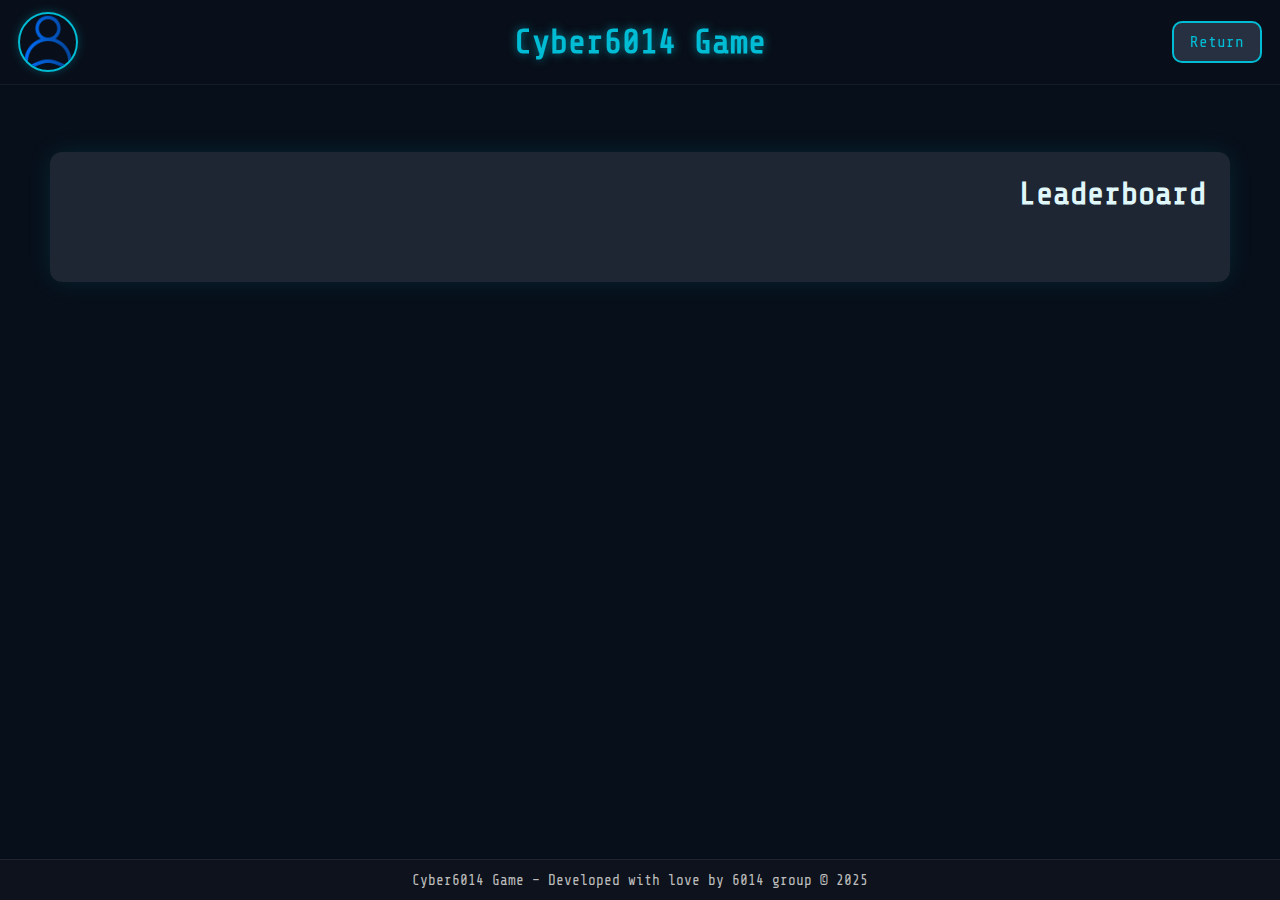
<file: leaderboard.html>
<!DOCTYPE html>
<html lang="ar" dir="rtl">
<head>
  <meta charset="utf-8" />
  <meta name="viewport" content="width=device-width, initial-scale=1" />
  <title>Cyber6014 Game — Leaderboard</title>

  <!-- Global Styles -->
  <link rel="stylesheet" href="style.css" />
</head>

<body data-page="leaderboard">
  <!-- 🔹 Header -->
  <header class="site-header">
    <div class="header-left">
      <!-- Back to main menu -->
      <a class="header-btn" href="main.html">Return</a>
    </div>

    <h1 class="site-title">Cyber6014 Game</h1>

    <div class="header-right profile-menu">
      <!-- Profile picture -->
      <img id="headerProfilePic" class="profile-icon" src="images/default-avatar.png" alt="Profile" />

      <!-- Dropdown for profile and sign-out -->
      <nav id="profileDropdown" class="dropdown">
        <a href="profile.html">Profile</a>
        <button id="logoutBtn" type="button" class="danger">Sign Out</button>
      </nav>
    </div>
  </header>

  <!-- 🔹 Leaderboard Content -->
  <main class="page-wrap">
    <div class="panel">
      <h1>Leaderboard</h1>

      <!-- 🥇 Podium Top 3 -->
      <section id="podium" class="podium"></section>

      <!-- 🔢 Other ranked players -->
      <ol id="leaderboard-list" class="leaderboard-list"></ol>

      <!-- Pagination controls (if needed) -->
      <div id="pagination" class="pagination-controls"></div>
    </div>
  </main>

  <!-- 🔹 Footer -->
  <footer class="site-footer">
    Cyber6014 Game – Developed with love by 6014 group © 2025
  </footer>

  <!-- 🔹 Scripts -->
<script src="js/questionsData.js"></script>
<script src="js/config_and_helpers.js"></script>
<script src="js/user_manager.js"></script>
<script src="js/progress_manager.js"></script>
<script src="js/game_logic.js"></script>
<script src="js/ui_and_routing.js"></script>

</body>
</html>
</file>
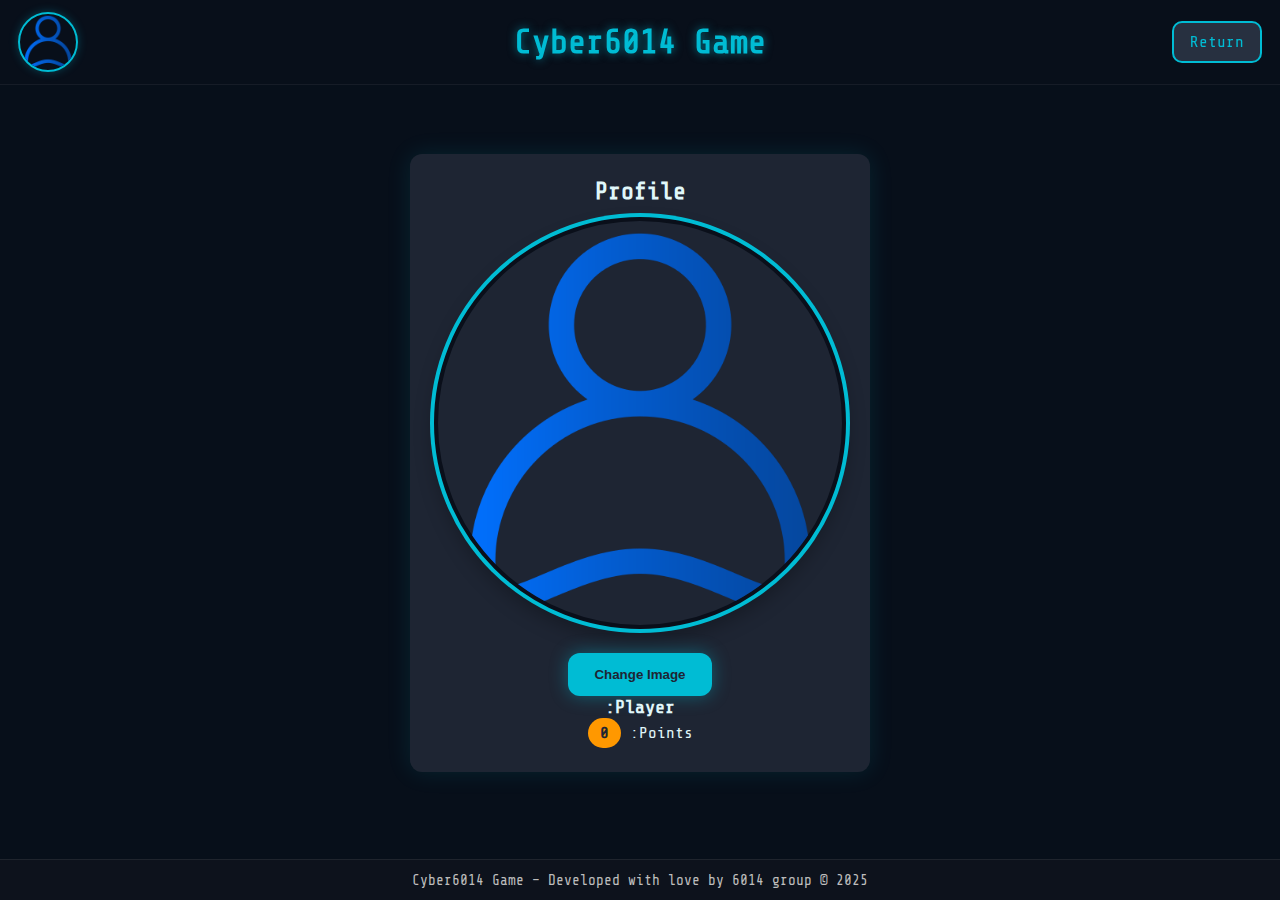
<file: profile.html>
<!DOCTYPE html>
<html lang="ar" dir="rtl">
<head>
  <meta charset="utf-8" />
  <meta name="viewport" content="width=device-width, initial-scale=1" />
  <title>Cyber6014 Game — Profile</title>

  <!-- Global Styles -->
  <link rel="stylesheet" href="style.css" />
</head>

<body data-page="profile">
  <!-- 🔹 Header -->
  <header class="site-header">
    <div class="header-left">
      <!-- Return to main menu -->
      <a class="header-btn" href="main.html">Return</a>
    </div>

    <h1 class="site-title">Cyber6014 Game</h1>

    <div class="header-right profile-menu">
      <!-- Player icon -->
      <img id="headerProfilePic" class="profile-icon" src="images/default-avatar.png" alt="Profile" />

      <!-- Profile dropdown menu -->
      <nav id="profileDropdown" class="dropdown">
        <a href="profile.html">Profile</a>
        <button id="logoutBtn" type="button" class="danger">Sign Out</button>
      </nav>
    </div>
  </header>

  <!-- 🔹 Profile Panel -->
  <main class="page-wrap">
    <div class="panel profile-panel">
      <h2>Profile</h2>

      <!-- Avatar and image upload -->
      <div class="profile-block">
        <img id="profile-pic" src="images/default-avatar.png" alt="Profile Picture" />
        <div class="profile-actions">
          <input id="profile-file" type="file" accept="image/*" class="hidden" />
          <button id="change-pic" type="button">Change Image</button>
        </div>
      </div>

      <!-- Username and score display -->
      <h3>Player: <span id="profile-username"></span></h3>
      <div>Points: <span id="profile-score" class="badge-score">0</span></div>
    </div>
  </main>

  <!-- 🔹 Footer -->
  <footer class="site-footer">
    Cyber6014 Game – Developed with love by 6014 group © 2025
  </footer>

  <!-- 🔹 Scripts -->
<script src="js/questionsData.js"></script>
<script src="js/config_and_helpers.js"></script>
<script src="js/user_manager.js"></script>
<script src="js/progress_manager.js"></script>
<script src="js/game_logic.js"></script>
<script src="js/ui_and_routing.js"></script>

</body>
</html>
</file>
<file: style.css>
/* ====================================
   CYBER6014 GAME - Unified Styles
   ==================================== */

/* Cyber font */
@import url('https://fonts.googleapis.com/css2?family=Share+Tech+Mono&display=swap');

/* Root Variables */
:root{
  --color-bg1:#0a0f1a;
  --color-bg2:#121d2e;
  --color-surface:#1e2533;
  --color-sidebar:#19202b;
  --color-primary:#00bcd4;
  --color-secondary:#ff9800;
  --color-danger:#f44336;
  --color-text:#e0e0e0;
  --color-muted:#95afc0;
  --header-h: 64px;   /* Actual header height */
  --footer-h: 56px;
  --radius:12px;
  --space:10px;
}

/* Reset & base login screen */
*{box-sizing:border-box;margin:0;padding:0}
html,body{height:100%}
body {
  margin: 0;
  font-family: "Share Tech Mono", monospace;
  background: radial-gradient(circle at top, #070f1a);
  color: #e0f7fa;
  display: flex;
  flex-direction: column;
  min-height: 100vh;
  padding-top: var(--header-h);
}

/* Header */
.site-header {
  position: fixed;
  inset-block-start: 0;
  inset-inline: 0;
  display: flex;
  align-items: center;
  justify-content: center; /* Center the main axis content */
  padding: 12px 18px;
  z-index: 1000;
  background: rgba(10, 15, 26, 0.45);
  backdrop-filter: blur(6px);
  border-bottom: 1px solid rgba(255,255,255,.06);
}

.site-footer {
  margin-top: auto; /* Pushes the footer to the bottom of the page */
  width: 100%;
  text-align: center;
  padding: 12px 8px;
  font-size: 0.9rem;
  color: #bdbdbd;
  background: rgba(15,20,30,.7);
  border-top: 1px solid rgba(255,255,255,.08);
}

/* Header components structure */
.header-left,
.header-right {
  display: flex;
  align-items: center;
  gap: 12px;
}

/* Keep elements in their flex positions (left/right) */
.header-left { flex: 1; justify-content: flex-start; }
.header-right { flex: 1; justify-content: flex-end; }

.site-title {
  color: var(--color-primary);
  text-shadow: 0 0 10px rgba(0,188,212,.6);
  font-size: 2.1rem;
  text-align: center;
  flex: 1; /* Makes the title take center space in the header */
  transform: none; /* Remove offset */
  margin: 0;
}

.header-btn{
  background:#273040;border:2px solid var(--color-primary);color:var(--color-primary);
  padding:10px 16px;border-radius:10px;transition:.25s;
}
.header-btn:hover{transform:translateY(-2px);background:rgba(255,152,0,.1)}
.profile-icon{
  width:60px;height:60px;border-radius:50%;object-fit:cover;cursor:pointer; 
  border:2px solid var(--color-primary);box-shadow:0 0 10px rgba(0,188,212,.3);transition:.25s;
}
.profile-icon:hover{transform:translateY(-2px);background:rgba(255,152,0,.1)}


.dropdown{
  position:absolute; inset-block-start:64px; inset-inline-end:0; display:none; flex-direction:column;
  background:var(--color-surface); border-radius:10px; min-width:180px; overflow:hidden;
  box-shadow:0 14px 40px rgba(0,0,0,.55); border:1px solid rgba(255,255,255,.06)
}
.dropdown a,.dropdown button{
  padding:12px 14px; background:none; border:none; color:var(--color-text); text-align:left; cursor:pointer
}
.dropdown a:hover,.dropdown button:hover{background:rgba(0,188,212,.12);color:var(--color-primary)}
.dropdown .danger{color:var(--color-danger)}

/* Auth Page */
.auth-container {
  flex-grow: 1;
  display: flex;
  justify-content: center;
  align-items: center;
}

.auth-card {
  background: rgba(255, 255, 255, 0.06);
  border: 1px solid rgba(255, 255, 255, 0.1);
  box-shadow: 0 0 40px rgba(0, 229, 255, 0.15);
  border-radius: 16px;
  padding: 50px 60px;
  width: 600px; /* Larger card width */
  max-width: 90vw; /* Responsive */
  transition: all 0.3s ease;
  transform: scale(1.02);
}


.auth-form {
  display: none;
  flex-direction: column;
}

.auth-form.active {
  display: flex;
  animation: fadeIn 0.4s ease;
}

.auth-form h2 {
  color: #00e5ff;
  text-align: center;
  margin-bottom: 20px;
}

.auth-form input {
  background: rgba(255, 255, 255, 0.1);
  border: 1px solid rgba(255, 255, 255, 0.2);
  color: white;
  padding: 10px;
  border-radius: 6px;
  margin-bottom: 12px;
  outline: none;
}

.auth-form input:focus {
  border-color: #00e5ff;
  box-shadow: 0 0 6px rgba(0, 229, 255, 0.5);
}

.btn-primary {
  background: #00e5ff;
  color: #000;
  font-weight: bold;
  padding: 10px;
  border: none;
  border-radius: 6px;
  cursor: pointer;
  transition: 0.2s;
}

.btn-primary:hover {
  background: #00bcd4;
  transform: translateY(-2px);
}

.switch-text {
  color: #bdbdbd;
  margin-top: 15px;
  font-size: 0.9rem;
  text-align: center;
}

.switch-text span {
  color: #00e5ff;
  cursor: pointer;
  text-decoration: underline;
}

.forgot-pass {
  color: #00bcd4;
  font-size: 0.8rem;
  text-align: right;
  margin-bottom: 10px;
  text-decoration: none;
}

.error-msg {
  color: #ff6f61;
  font-size: 1rem;
  text-align: center;
  margin-top: 12px;
  height: 16px;
}


@keyframes fadeIn {
  from { opacity: 0; transform: scale(0.97); }
  to { opacity: 1; transform: scale(1); }
}

@keyframes bgMove{
  0%{background-position:0% 50%}
  50%{background-position:100% 50%}
  100%{background-position:0% 50%}
}

/* General Utilities */
a{color:var(--color-primary);text-decoration:none}
a:hover{filter:brightness(1.2)}
.hidden{display:none!important}
.mb-2{margin-bottom:12px}
.push-left{margin-inline-start:auto}


/* Main Content Layout (Game/Leaderboard/Profile) */
.page-wrap,
.main-container,
.game-wrap {
  /* Force content to fill the remaining screen space */
  display: flex;
  justify-content: flex-start;
  align-items: flex-start;
  gap: 32px;
  width: 90%;
  max-width: 1800px;
  margin: 40px auto;
  flex-grow: 1;
  width: 100%;
  max-width: 1200px;
  padding: 20px var(--space); /* Use space variable for side padding */
  margin: 0 auto;
}

.game-wrap2 {
  display: flex;
  justify-content: flex-start;
  align-items: flex-start;
  gap: 32px;
  width: 90%;
  max-width: 1800px;
  margin: 140px auto;
  padding-left: 230px;
}

/* Common containers */
.page-wrap,.main-container{padding-top:70px; padding-bottom:60px}
.panel{background:var(--color-surface);border-radius:var(--radius);padding:24px;
  width:min(100%,1200px); margin:18px auto; box-shadow:0 0 25px rgba(0,188,212,.12)}
.logo{display:flex;align-items:center;gap:10px;margin-bottom:18px}
.badge{width:40px;height:40px;border-radius:50%;display:flex;align-items:center;justify-content:center;
  background:var(--color-primary);color:var(--color-surface);font-weight:700;box-shadow:0 0 10px var(--color-primary)}
.title{color:var(--color-primary);font-size:1.4rem}
.subtitle{color:var(--color-muted);font-size:.95rem}

/* Form Elements (general) */
.card{background:#273040;border-radius:12px;border:1px solid rgba(255,255,255,.06);padding:20px}
.row{display:flex;gap:14px;align-items:flex-end;margin-bottom:12px}
.col{flex:1}
.col-narrow{flex:0 0 220px}
.label{font-size:.85rem;color:var(--color-muted);margin-bottom:6px}
input[type="text"],input[type="password"]{
  width:100%;padding:12px;border-radius:10px;border:2px solid #3c4a60;background:#1e2533;color:var(--color-text);
  transition:.25s
}
input:focus{outline:none;border-color:var(--color-primary);box-shadow:0 0 6px var(--color-primary)}
.actions{display:flex;gap:10px;align-items:center;margin-top:16px}
button{padding:14px 26px;border:none;border-radius:12px;cursor:pointer;font-weight:700;
  background:var(--color-primary);color:var(--color-surface);box-shadow:0 0 18px rgba(0,188,212,.4);transition:.25s}
button:hover{transform:translateY(-1px);box-shadow:0 0 24px var(--color-primary)}
.ghost{background:transparent;color:var(--color-text);border:2px solid rgba(255,255,255,.15)}
.ghost:hover{background:rgba(255,255,255,.06);color:var(--color-primary);border-color:var(--color-primary)}
.danger{color:var(--color-danger)}

/* Main screen */
.main-container{
  display:flex;flex-direction:column;align-items:center;justify-content:center;min-height:calc(100vh - 130px);
  gap:24px;text-align:center
}
.hero-title{font-size:1.6rem;color:var(--color-primary);text-align: center; text-shadow:0 0 12px rgba(0,188,212,.4)}
.big-start-btn{
  padding:24px 64px;font-size:1.6rem;border-radius:18px;box-shadow:0 0 24px rgba(0,188,212,.6)
}
.big-start-btn:hover{transform:scale(1.03)}

/* 🧭 Sidebar (Game/Profile Page) */
.sidebar-info {
  flex: 0.9; /* Smaller flex basis */
  background: rgba(255, 255, 255, 0.05);
  border-radius: 14px;
  padding: 25px 10px;
  text-align: center;
  box-shadow: 0 0 20px rgba(0, 188, 212, 0.1);
  display: flex;
  flex-direction: column;
  align-items: center;
  gap: 18px;
  margin-left: auto;
}

#profile-card {
  background: rgba(0, 0, 0, 0.15);
  border: 1px solid rgba(255, 255, 255, 0.08);
  border-radius: 10px;
  padding: 16px;
  margin-bottom: 20px;
}

#sidebar-profile-pic {
  width: 90px;
  height: 90px;
  border-radius: 50%;
  border: 3px solid var(--color-primary);
  object-fit: cover;
  margin-bottom: 8px;
}

#current-username {
  color: var(--color-primary);
  font-size: 1.2rem;
  margin-bottom: 8px;
}

.score-value {
  color: #ffb300;
  font-family: monospace;
  font-size: 1.3rem;
}

.score-display {
  color: var(--color-secondary);
  font-size: 1.1rem;
  font-weight: bold;
}


/*  Difficulty Legend */
.difficulty-legend {
  margin-top: 10px;
  background: rgba(0, 0, 0, 0.15);
  border-radius: 10px;
  padding: 10px;
  text-align: left;
}

.difficulty-legend h3 { /* The title */
  color: #00e5ff;
  text-shadow: 0 0 8px rgba(0, 229, 255, 0.5);
  font-size: 1.3rem;
  margin-bottom: 10px;
}

.legend-list {
  list-style: none;
  margin: 15px 0 0 0;
  padding: 0;
  display: flex;
  flex-direction: column;
  gap: 14px; /* Increase spacing between elements */
  font-family: 'Courier New', monospace;
  color: #cfd8dc;
}

/* Style for each item */
.legend-list li {
  display: flex;
  align-items: center;
  justify-content: space-between;
  background: rgba(255, 255, 255, 0.03);
  border: 1px solid rgba(0, 229, 255, 0.1);
  border-radius: 12px;
  padding: 10px 18px;
  box-shadow: 0 0 10px rgba(0, 229, 255, 0.05);
  transition: 0.25s ease;
  font-size: 1rem;
  letter-spacing: 0.5px; /* Slight letter spacing */
}

.legend-list li:hover {
  box-shadow: 0 0 18px rgba(0, 229, 255, 0.2);
  transform: translateY(-2px);
}

/* The badge */
.difficulty-level {
  font-weight: bold;
  padding: 6px 16px; /* Wider padding */
  border-radius: 8px;
  min-width: 90px; /* Larger fixed width */
  text-align: center;
  color: #e0f7fa;
  font-size: 1.05rem;
}

/* Easy */
.difficulty-level.easy {
  background: linear-gradient(145deg, #00a896, #028090);
  box-shadow: 0 0 10px rgba(0, 229, 255, 0.15);
}

/* Medium */
.difficulty-level.medium {
  background: linear-gradient(145deg, #e7ae31, #846c0f);
  box-shadow: 0 0 10px rgba(0, 229, 255, 0.15);
}

/* Hard */
.difficulty-level.hard {
  background: linear-gradient(145deg, #5f0f40, #9a031e);
  box-shadow: 0 0 10px rgba(255, 99, 132, 0.15);
}


/* 🕹️ Main Game Area */
.main-content {
  flex: 5.4;
  background: rgba(255, 255, 255, 0.04);
  border-radius: 14px;
  padding: 60px 50px;
  box-shadow: 0 0 30px rgba(0, 188, 212, 0.15);
  text-align: center;
  display: flex;
  flex-direction: column;
  align-items: center;
  justify-content: center;
}

/* Title + Subtitle */
#start-screen .title {
  font-size: 2.4rem;
  color: var(--color-primary);
  text-shadow: 0 0 12px rgba(0,188,212,0.5);
}

#start-screen .subtitle {
  font-size: 1.1rem;
  color: #aaa;
  margin-bottom: 20px;
}


/* Category & Difficulty Buttons */
.difficulty-row {
  margin-top: 30px;
  display: flex;
  justify-content: center;
  gap: 40px;
}

.difficulty-btn {
  position: relative;
  width: 260px;
  height: 480px;
  border-radius: 40px;
  display: flex;
  align-items: flex-start;
  justify-content: center;
  padding-top: 40px;
  font-size: 64px;
  font-weight: 700;
  text-transform: lowercase;
  opacity: 1;
  cursor: pointer;
  transition: 0.25s;
}

.difficulty-easy { background:linear-gradient(145deg, #06be87, #02917e); }
.difficulty-medium { background:linear-gradient(145deg, #e7ae31, #846c0f); }
.difficulty-hard { background:linear-gradient(145deg, #90102a, #ae0808); }

.locked {
  filter: grayscale(1) brightness(0.6);
  cursor: not-allowed;
}

.difficulty-btn:not(.locked):hover {
  transform: translateY(-8px) scale(1.03);
  box-shadow: 0 0 20px rgba(231, 230, 230, 0.35);
}


/* text inside the selection box */
.difficulty-btn span {
    position: absolute;
    top: 25px;
    left: 50%;
    transform: translateX(-50%);
    font-size: 70px;
    font-weight: 700;

    color: rgba(255, 255, 255, 0.52); /* more visible */
    
    letter-spacing: 3px;
    pointer-events: none;
    user-select: none;
}

.diff-icon {
  width: 100%;            /* أكبر */
  max-width: 400px;      /* تكبير الحد الأعلى */
  margin-top: 100px;      /* تنزل الصورة لتحت أكثر */
  opacity: 0.45;         /* شفافية أعلى */
  pointer-events: none;
  transition: transform 0.35s ease, opacity 0.2s ease;
}

.difficulty-btn:hover .diff-icon {
  transform: scale(1.08);
  opacity: 0.75;         /* تزيد الوضوح عند الهوفر */
}






/* Common Styling */
.link-card{background:#273040;border:1px solid rgba(255,255,255,.05);border-radius:12px;padding:14px;margin-bottom:12px}
.title-small{color:var(--color-primary);font-weight:700}
.score-value{font-size:2rem;color:var(--color-secondary);text-shadow:0 0 6px rgba(255,152,0,.4)}


/* Question Display */
.question-box {
  max-width: 850px;
  margin: 35px auto 0;
  background: rgba(255, 255, 255, 0.03);
  border-radius: 18px;
  padding: 40px 32px;
  box-shadow: 0 0 12px rgba(0, 188, 212, 0.08);
}

.question-text {
  font-size: 1.4rem;
  font-weight: 600;
  margin-bottom: 28px;
  color: #eaf7fa;
  line-height: 1.6;
  text-align: center;
}

/* 2×2 Grid layout for answers */
/* Question options - Long text support */
.options-grid {
  display: grid;
  grid-template-columns: repeat(auto-fit, minmax(320px, 1fr));
  gap: 35px 60px;
  justify-content: center;
  align-items: start; /* Makes them extend by height */
  margin: 50px auto;
  width: 90%;
  max-width: 950px;
  padding: 20px;
}

/* The buttons */
.option-btn {
  background: rgba(60, 80, 100, 0.25);
  border: 1px solid rgba(255, 255, 255, 0.08);
  color: #f0f0f0;
  font-size: 1.1rem;
  padding: 18px 22px;
  border-radius: 16px;
  text-align: center;
  cursor: pointer;
  transition: all 0.25s ease;
  width: 100%;
  min-height: 70px; /* Ensures comfortable height */
  white-space: normal; /* Allows long lines to wrap */
  word-wrap: break-word; /* Prevents text from leaving the box */
  line-height: 1.5; /* Adds breathing room between lines */
  box-shadow: 0 0 15px rgba(0, 229, 255, 0.1);
}




/* Hover glow */
.option-btn:hover:not([disabled]) {
  background: rgba(0, 229, 255, 0.18);
  border-color: rgba(0, 229, 255, 0.5);
  box-shadow: 0 0 20px rgba(0, 229, 255, 0.3);
  transform: translateY(-3px);
}


/* Correct / Wrong answers */
/* Correct answer button */
.option-btn.correct-answer {
  background: linear-gradient(145deg, #00c853, #00e676);
  border-color: rgba(0, 255, 128, 0.5);
  box-shadow: 0 0 25px rgba(0, 255, 128, 0.4);
  color: #fff;
  transform: scale(1.03);
}

/* Wrong answer button */
.option-btn.wrong-answer {
  background: linear-gradient(145deg, #b71c1c, #d50000);
  border-color: rgba(255, 64, 64, 0.5);
  box-shadow: 0 0 25px rgba(255, 0, 0, 0.25);
  color: #fff;
  transform: scale(0.98);
}

/* Message after answering */
#feedback-message {
  margin-top: 35px; /* Spacing from the question */
  font-size: 1.3rem;
  font-weight: bold;
  text-align: center;
  color: #00e676; /* Green color */
  text-shadow: 0 0 10px rgba(0, 255, 128, 0.5);
  transition: all 0.3s ease;
}

/* Message in case of error */
#feedback-message.wrong {
  color: #ff5252;
  text-shadow: 0 0 8px rgba(255, 82, 82, 0.4);
}


.option-btn:disabled:not(.correct-answer):not(.wrong-answer) {
  background: rgba(255,255,255,0.05);
  color: #999;
  cursor: default;
  opacity: 0.8;
}

.options-grid button:disabled:not(.correct-answer):not(.wrong-answer){
  background:var(--color-surface);color:var(--color-muted);opacity:.5;cursor:default
}

/* Screens visibility helpers */
.game-section{display:none}
.game-section.active{display:block}
.hidden{display:none!important}

/* Feedback modal */
.feedback-modal {
  position: fixed;
  inset: 0;
  background: none !important;
  display: none;
  align-items: center;
  justify-content: center;
  z-index: 1200;
}

.feedback-modal.active {
  display: flex;
}

#feedback-popup,
#incident-screen {
  background: none !important;
  pointer-events: auto;
  z-index: 1300;
}

#feedback-popup.hidden,
#incident-screen.hidden {
  display: none !important;
  background: none !important;
  pointer-events: none !important;
  opacity: 0 !important;
  visibility: hidden !important;
}


.modal-card{
  width:min(100%,640px);background:var(--color-surface);border-radius:12px;border:1px solid rgba(255,255,255,.05);
  padding:20px; text-align:center; box-shadow:0 18px 60px rgba(0,0,0,.6)
}
.feedback-character{
  width:150px;height:150px;border-radius:50%;object-fit:cover;margin:16px auto;border:4px solid var(--color-primary)
}
.feedback-actions{display:flex;gap:10px;justify-content:center;flex-wrap:wrap;margin-top:14px}

/* Leaderboard */
/* List of remaining competitors */
#leaderboard-list{
  list-style:none;display:flex;flex-direction:column;gap:8px;max-width:700px;margin:10px auto 0;padding:0
}
#leaderboard-list li{
  display:flex;align-items:center;justify-content:space-between;gap:12px;
  background:rgba(255,255,255,.03);border:1px solid rgba(255,255,255,.06);
  border-radius:12px;padding:10px 12px;transition:.15s
}
#leaderboard-list li:hover{transform:translateY(-2px);box-shadow:0 10px 30px rgba(0,0,0,.45)}
.rank{min-width:36px;text-align:center;color:var(--color-primary);font-weight:800}
.player{display:flex;align-items:center;gap:8px;flex:1}
.avatar{width:44px;height:44px;border-radius:50%;object-fit:cover;border:2px solid rgba(255,255,255,.06)}
.player-info .name{font-weight:700}
.player-info .meta{font-size:.85rem;color:var(--color-muted)}
.score{background:linear-gradient(90deg,rgba(255,152,0,.12),rgba(0,188,212,.08));color:var(--color-secondary);
  padding:6px 10px;border-radius:999px;min-width:70px;text-align:center;font-weight:800}
#leaderboard-list li.current-user{border:2px solid var(--color-secondary);box-shadow:0 0 12px rgba(255,152,0,.35)}

/* ========== Leaderboard Podium (Top 3) ========== */
.podium{
  margin: 18px auto 10px;
  max-width: 980px;
  display: flex;
  align-items: flex-end;
  justify-content: center;
  gap: 28px;
}

.podium .slot{
  display:flex;
  flex-direction:column;
  align-items:center;
  gap:10px;
  text-align:center;
  min-width: 180px;
}

.podium .slot .avatar-wrap{
  position: relative;
  display: grid;
  place-items: center;
}

.podium .slot .avatar-lg{
  width: 120px;
  height: 120px;
  border-radius: 50%;
  object-fit: cover;
  border: 4px solid rgba(255,255,255,.08);
  box-shadow: 0 14px 40px rgba(0,0,0,.45);
  background: rgba(0, 0, 0, 0.05);
}

.podium .slot.first .avatar-lg{ width: 140px; height: 140px; border-color: var(--color-secondary); }
.podium .slot.second .avatar-lg{ width: 120px; height: 120px; }
.podium .slot.third  .avatar-lg{ width: 110px; height: 110px; }

.podium .rank-badge{
  position: absolute;
  bottom: -8px;
  right: 50%;
  transform: translateX(50%);
  background: #000000; /* Solid color (black) */
  color: #05bcd8; /* Text color */
  border: none; /* No transparent borders */
  border-radius: 999px;
  padding: 4px 12px;
  font-weight: 800;
  box-shadow: 0 6px 18px rgba(0,0,0,.45);
  z-index: 2; /* Covers the image behind it */
  opacity: 1;
}


.podium .name{
  font-weight: 800;
  margin-top: 8px;
}

.podium .score-pill{
  background: linear-gradient(90deg, rgba(255,152,0,.12), rgba(0,188,212,.08));
  color: var(--color-secondary);
  padding: 6px 12px;
  border-radius: 999px;
  font-weight: 900;
  box-shadow: 0 6px 18px rgba(0,0,0,.35);
}

/* Podium heights (step shape) */
.podium .slot.first  { margin-bottom: 0; }
.podium .slot.second { margin-bottom: 18px; }
.podium .slot.third  { margin-bottom: 26px; }

/* Mobile */
@media (max-width: 700px){
  .podium{ gap: 18px; }
  .podium .slot{ min-width: 150px; }
  .podium .slot.first  .avatar-lg{ width:120px; height:120px; }
  .podium .slot.second .avatar-lg{ width:105px; height:105px; }
  .podium .slot.third  .avatar-lg{ width:98px;  height:98px; }
}


/* Leaderboard List (below podium) */
.leaderboard-list{ list-style: none; padding: 0; margin-top: 16px; }
.leaderboard-list li{
  display:flex; align-items:center; justify-content:space-between; gap:12px;
  background: rgba(255,255,255,.03);
  border: 1px solid rgba(255,255,255,.06);
  border-radius: 12px;
  padding: 10px 12px;
  transition: .15s;
}
.leaderboard-list li:hover{ transform: translateY(-2px); box-shadow: 0 10px 30px rgba(0,0,0,.45); }
.leaderboard-list .rank{ min-width: 36px; text-align:center; color: var(--color-primary); font-weight: 800; }
.leaderboard-list .player{ display:flex; align-items:center; gap:10px; flex:1; }
.leaderboard-list .avatar{ width:44px; height:44px; border-radius:50%; object-fit:cover; border:2px solid rgba(255,255,255,.06); }
.leaderboard-list .player-info .name{ font-weight: 800; }
.leaderboard-list .player-info .meta{ font-size: .85rem; color: var(--color-muted); }
.leaderboard-list .player-info.en{display: flex;align-items: center;gap: 8px;direction: ltr;text-align: left;}
.leaderboard-list .player-info.en .meta{font-size: .85rem;color: var(--color-muted);white-space: nowrap;}
.leaderboard-list .player-info.en .name{font-weight: 800;}
.leaderboard-list .score{
  background: linear-gradient(90deg, rgba(255,152,0,.12), rgba(0,188,212,.08));
  color: var(--color-secondary);
  padding: 6px 10px;
  border-radius: 999px;
  min-width: 70px;
  text-align: center;
  font-weight: 900;
}
.leaderboard-list li.current-user{ border:2px solid var(--color-secondary); box-shadow:0 0 12px rgba(255,152,0,.35); }


/* Profile */
.profile-panel{max-width:460px;margin:20px auto;text-align:center}
#profile-pic{
  width:128px;height:128px;border-radius:50%;object-fit:cover;margin:12px auto;
  border:4px solid var(--color-primary);box-shadow:0 12px 40px rgba(0,188,212,.10);background:rgba(255,255,255,.06)
}
.profile-actions{margin-top:8px}
.badge-score{display:inline-block;background:var(--color-secondary);color:var(--color-surface);
  padding:6px 12px;border-radius:999px;font-weight:900}

/* Responsive */
@media (max-width:900px){
  .row{flex-direction:column}
  .col-narrow{width:100%}
  .options-grid{grid-template-columns:1fr}
}

/* Pagination controls */
.pagination-controls {
  display: flex;
  justify-content: center;
  align-items: center;
  gap: 12px;
  margin-top: 18px;
  font-size: 1rem;
  color: var(--color-text);
}

.page-btn {
  background: var(--color-primary);
  color: var(--color-surface);
  border: none;
  padding: 8px 16px;
  border-radius: 8px;
  font-weight: bold;
  cursor: pointer;
  transition: 0.25s ease;
}

.page-btn:hover {
  background: var(--color-secondary);
  color: #000;
  transform: scale(1.05);
}


/* Categories Grid (3x3 layout) */
.category-grid {
  display: grid;
  grid-template-columns: repeat(2, 1fr);
  gap: 82px;
  justify-items: center;
  margin-top: 40px;
}

/* Category Buttons */
.category-btn {
  width: 100%;
  max-width: 280px;
  height: 150px;
  font-size: 1.4rem;
  font-weight: bold;
  border-radius: 18px;
  background: linear-gradient(145deg, #0d1b2a, #1b263b);
  color: var(--color-primary);
  border: 2px solid rgba(0,188,212,.2);
  box-shadow: 0 0 20px rgba(0,188,212,.1);
  transition: 0.3s ease;
}

.category-btn.locked {
  filter: brightness(0.5) grayscale(0.6);
  box-shadow: 0 0 12px rgba(255, 0, 0, 0.4);
  cursor: not-allowed;
}


.difficulty-btn.locked {
  filter: brightness(0.5) blur(0.4px);
  box-shadow: 0 0 10px rgba(255, 0, 0, 0.4);
  cursor: not-allowed;
  opacity: 0.6;
}


/* Row layout for difficulty buttons under start screen */
.difficulty-row {
    margin-top: 40px;
    margin-bottom: 20px;
    display: flex;
    justify-content: center;
    gap: 30px; /* space between cards */
}



/* Answers Grid (2x2 layout) */
.answers-grid {
  display: grid;
  grid-template-columns: 1fr 1fr;
  gap: 18px;
  margin-top: 40px;
  width: 90%;
  max-width: 900px;
  margin-left: auto;
  margin-right: auto;
}

.option-btn {
  padding: 25px;
  font-size: 22px;
  background: rgba(255,255,255,0.05);
  border: 1px solid rgba(255,255,255,0.1);
  border-radius: 16px;
  color: white;
  cursor: pointer;
  transition: 0.2s;
}

.option-btn:hover:not(:disabled) {
  background: rgba(255,255,255,0.15);
  transform: scale(1.02);
}

.correct-answer {
  background: #00c777 !important;
}

.wrong-answer {
  background: #c70039 !important;
}

.next-question-btn {
  background:transparent;
  color:var(--color-text);
  border:2px solid rgba(255,255,255,.15)
}

.next-question-btn:hover {
  background:rgba(255,255,255,.06);
  color:var(--color-primary);
  border-color:var(--color-primary)
}

.hidden {
  display: none !important;
}




/* =========================================
   NEW PROFILE PAGE DESIGN
   ========================================= */

/* Center the card on the page */
.profile-card-container {
  position: relative;
  width: 100%;
  max-width: 500px;
  background: rgba(30, 37, 51, 0.6); /* Semi-transparent dark base */
  border: 1px solid rgba(255, 255, 255, 0.1);
  border-radius: 24px;
  overflow: hidden;
  margin: 40px auto;
  box-shadow: 0 20px 50px rgba(0, 0, 0, 0.5);
  backdrop-filter: blur(12px);
}

/* Decorative Top Banner */
.profile-header-bg {
  height: 120px;
  background: linear-gradient(135deg, var(--color-bg1), var(--color-surface));
  border-bottom: 1px solid rgba(255, 255, 255, 0.05);
  position: relative;
}

/* Main Content Area */
.profile-content {
  padding: 0 30px 40px;
  text-align: center;
  position: relative;
  top: -60px; /* Pulls content up to overlap the banner */
}

/* Avatar Styling */
.avatar-wrapper {
  position: relative;
  width: 140px;
  height: 140px;
  margin: 0 auto 15px;
}

#profile-pic {
  width: 100%;
  height: 100%;
  border-radius: 50%;
  object-fit: cover;
  border: 4px solid var(--color-bg1); /* Matches background to look "cut out" */
  box-shadow: 0 0 0 4px var(--color-primary), 0 10px 20px rgba(0,0,0,0.3);
  background: #1e2533;
}

/* Edit Pencil Button */
.edit-btn {
  position: absolute;
  bottom: 5px;
  right: 5px;
  width: 36px;
  height: 36px;
  border-radius: 50%;
  background: var(--color-secondary);
  border: 2px solid var(--color-bg1);
  color: white;
  font-size: 1rem;
  display: flex;
  align-items: center;
  justify-content: center;
  cursor: pointer;
  box-shadow: 0 4px 10px rgba(0,0,0,0.3);
  padding: 0; /* Reset padding */
}
.edit-btn:hover {
  transform: scale(1.1);
  background: #ffa726;
}

/* Username Text */
.username-display {
  font-size: 2rem;
  color: white;
  margin: 0;
  text-shadow: 0 0 10px rgba(0, 188, 212, 0.5);
}

.user-rank {
  color: var(--color-muted);
  font-size: 0.95rem;
  margin-top: 5px;
  letter-spacing: 1px;
  text-transform: uppercase;
}

/* Stats Grid */
.stats-grid {
  display: grid;
  grid-template-columns: repeat(3, 1fr);
  gap: 15px;
  margin: 30px 0;
}

.stat-box {
  background: rgba(255, 255, 255, 0.03);
  border: 1px solid rgba(255, 255, 255, 0.05);
  border-radius: 12px;
  padding: 15px 10px;
  display: flex;
  flex-direction: column;
  align-items: center;
  transition: 0.2s;
}

.stat-box:hover {
  background: rgba(255, 255, 255, 0.06);
  transform: translateY(-3px);
}

.stat-label {
  font-size: 0.8rem;
  color: var(--color-muted);
  margin-bottom: 5px;
  text-transform: uppercase;
}

.stat-value {
  font-size: 1.4rem;
  font-weight: bold;
  color: var(--color-primary);
}

/* Buttons at the bottom */
.profile-actions-row {
  display: flex;
  justify-content: center;
  gap: 15px;
}

.btn-secondary {
  background: transparent;
  border: 1px solid rgba(255, 255, 255, 0.2);
  color: var(--color-text);
  padding: 10px 24px;
  border-radius: 8px;
  font-weight: 600;
  transition: 0.2s;
}
.btn-secondary:hover {
  border-color: var(--color-primary);
  color: var(--color-primary);
  background: rgba(0, 188, 212, 0.05);
}

/* ---------------- Clean Minimal Welcome Bubble (No glow, no box, no bg) ---------------- */

.welcome-overlay {
  position: fixed;
  bottom: -100px;
  left: 50px;

  /* no background at all */
  background: none !important;

  /* increased size by scaling container instead of image distortion */
  transform: scale(1.2);

  /* no padding or border */
  padding: 0;
  border: none;

  /* keep it flexible */
  width: auto;
  height: auto;

  /* fast fade animation */
  opacity: 1;
  visibility: visible;
  transition: opacity 0.2s ease-in-out, visibility 0.2s;

  /* allow clicks to pass through */
  pointer-events: none;

  z-index: 9999;
}

/* The image itself receives click events */
.welcome-overlay img {

  /* REMOVE ALL effects */
  box-shadow: none !important;
  border: none !important;
  outline: none !important;
  background: none !important;
  border-radius: 0 !important;
}

/* Hidden state */
.welcome-overlay.hidden-welcome {
  opacity: 0;
  visibility: hidden;
}

/* Hover: make the image bigger smoothly */
.welcome-overlay img {
  pointer-events: auto;
  max-width: 600px;
  max-height: 600px;
  cursor: pointer;

  /* smooth transition */
  transition: transform 0.25s ease-in-out;
}

/* On hover → enlarge */
.welcome-overlay img:hover {
  transform: scale(1.02); /* increase image size by ~18% */
}




.image-option {
  display: inline-block;
  margin: 10px;
  text-align: center;
  cursor: pointer;
  transition: transform 0.2s ease;
}
.image-option:hover {
  transform: scale(1.05);
}
.quiz-image {
  width: 220px;
  height: auto;
  border-radius: 8px;
  border: 2px solid transparent;
}
.image-option.correct .quiz-image {
  border-color: limegreen;
}
.image-option.wrong .quiz-image {
  border-color: red;
}



.main-question-image {
  display: block;
  width: 80%;
  max-width: 700px;
  margin: 0 auto 30px;
  border-radius: 12px;
  pointer-events: none; /* unclickable */
  user-select: none;
}




#question-image {
  display: flex;
  justify-content: center;
  margin: 20px 0 30px;
}

.main-question-image {
  max-width: 800px;
  width: 100%;
  height: auto;
  border-radius: 10px;
  pointer-events: none;
  user-select: none;
  box-shadow: 0 0 15px rgba(0,0,0,0.25);
}

.option-btn.selected {
  background-color: rgba(0, 255, 200, 0.15);
  border: 2px solid #00ffc8;
}


.main-question-image {
  display: block;
  margin: 0 auto 25px;
  max-width: 650px;
  width: 80%;
  height: auto;
  border-radius: 10px;
  pointer-events: none;
  user-select: none;
  box-shadow: 0 0 15px rgba(0, 255, 255, 0.25);
}


/* */
/* ================= POPUP EXPLANATION STYLES ================= */
.feedback-overlay {
  position: fixed;
  top: 0;
  left: 0;
  width: 100%;
  height: 100%;
  background: rgba(0, 0, 0, 0.85); /* Dark background */
  display: flex;
  flex-direction: column;
  align-items: center;
  justify-content: center;
  z-index: 99999; /* On top of everything */
  animation: fadeIn 0.3s ease-out;
  cursor: pointer;
}




.feedback-content {
  position: relative;
  max-width: 90%;
  max-height: 90%;
  text-align: center;
}

.feedback-image {
  max-width: 100%;
  max-height: 80vh;
  border-radius: 12px;
}

.tap-to-close {
  margin-top: 15px;
  color: #fff;
  font-family: "Share Tech Mono", monospace;
  font-size: 1.2rem;
  animation: pulse 1.5s infinite;
}

@keyframes pulse {
  0% { opacity: 0.6; }
  50% { opacity: 1; }
  100% { opacity: 0.6; }
}




/* ===== MOBILE RESPONSIVE FIXES ===== */
@media (max-width: 768px) {
  /* General layout */
  body {
    font-size: 16px;
    overflow-x: hidden;
  }

  header.site-header, footer.site-footer {
    flex-direction: column;
    text-align: center;
    padding: 10px;
  }

  .header-left, .header-right {
    margin: 6px 0;
  }

  /* Game and main screens */
  .main-container, .game-wrap2, .page-wrap {
    flex-direction: column;
    align-items: center;
    padding: 10px;
  }

  .sidebar-info {
    width: 100%;
    order: 2;
    margin-top: 20px;
  }

  .main-content, .question-box {
    width: 100%;
    padding: 10px;
    box-sizing: border-box;
  }

  .answers-grid {
    grid-template-columns: 1fr;
    gap: 8px;
  }

  .option-btn {
    font-size: 14px;
    padding: 10px;
  }

  /* Category and difficulty buttons */
  .category-grid {
    display: grid;
    grid-template-columns: 1fr;
    gap: 10px;
  }

  .difficulty-row {
    flex-direction: column;
    align-items: center;
  }

  .difficulty-btn {
    width: 80%;
    margin: 6px 0;
  }

  /* Profile & leaderboard */
  .profile-card-container, .panel {
    width: 95%;
    padding: 10px;
  }

  .stats-grid {
    grid-template-columns: 1fr;
    gap: 10px;
  }

  .podium {
    flex-direction: column;
  }

  .leaderboard-list {
    padding: 0 10px;
  }

  /* Welcome overlays and popups */
  .welcome-overlay img,
  .feedback-image {
    max-width: 90%;
    height: auto;
  }
}
/* ================= End of style ================= */
</file>
